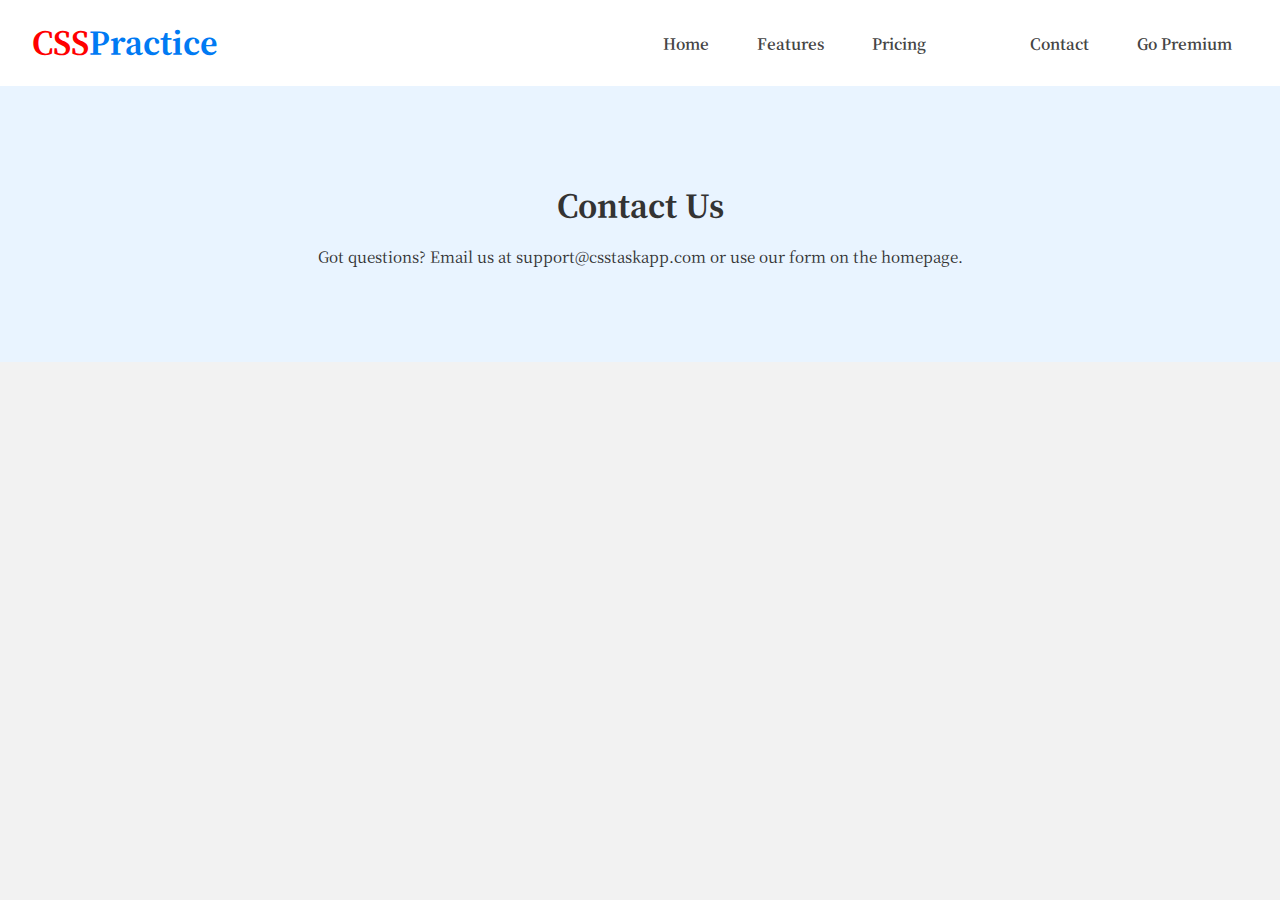
<file: CSS/contact.html>
<!DOCTYPE html>
<html lang="en">
<head>
  <meta charset="UTF-8" />
  <meta name="viewport" content="width=device-width, initial-scale=1.0"/>
  <title>Contact</title>
  <link rel="stylesheet" href="/CSS/style.css" />
</head>
<body>
  <div class="navbar">
    <div class="container">
      <a class="logo" href="index.html">CSS<span>Practice</span></a>
      <nav>
        <ul class="primary-nav">
          <li><a href="index.html">Home</a></li>
          <li><a href="features.html">Features</a></li>
          <li><a href="pricing.html">Pricing</a></li>
        </ul>
        <ul class="Secondary-nav">
          <li class="current"><a href="contact.html">Contact</a></li>
          <li class="go-premium-cta"><a href="go-premium.html">Go Premium</a></li>
        </ul>
      </nav>
    </div>
  </div>

  <section class="hero">
    <div class="container">
      <h1>Contact Us</h1>
      <p>Got questions? Email us at support@csstaskapp.com or use our form on the homepage.</p>
    </div>
  </section>
</body>
</html>
</file>
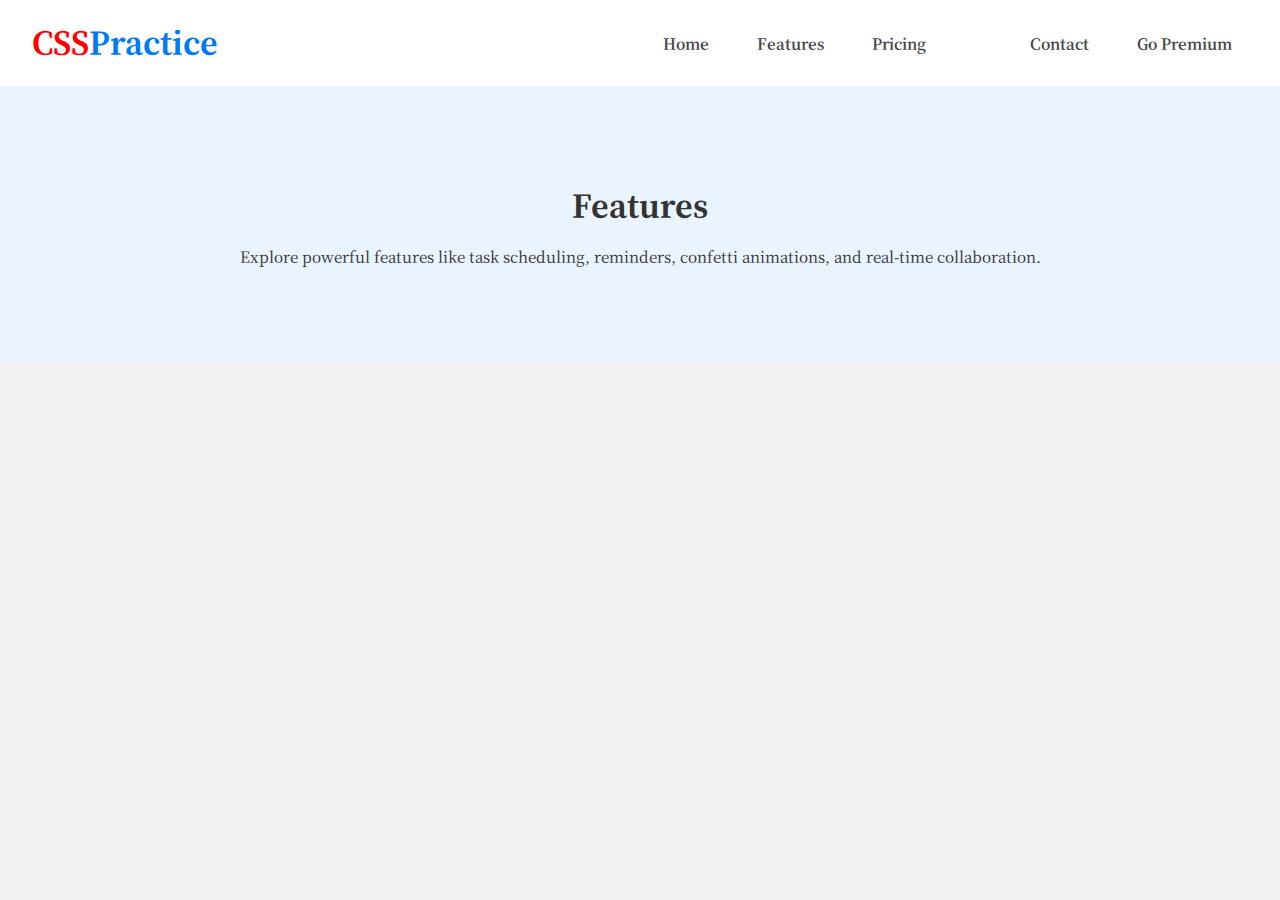
<file: CSS/features.html>
<!DOCTYPE html>
<html lang="en">
<head>
  <meta charset="UTF-8" />
  <meta name="viewport" content="width=device-width, initial-scale=1.0"/>
  <title>Features</title>
  <link rel="stylesheet" href="/CSS/style.css" />
</head>
<body>
  <div class="navbar">
    <div class="container">
      <a class="logo" href="index.html">CSS<span>Practice</span></a>
      <nav>
        <ul class="primary-nav">
          <li><a href="index.html">Home</a></li>
          <li class="current"><a href="features.html">Features</a></li>
          <li><a href="pricing.html">Pricing</a></li>
        </ul>
        <ul class="Secondary-nav">
          <li><a href="contact.html">Contact</a></li>
          <li class="go-premium-cta"><a href="go-premium.html">Go Premium</a></li>
        </ul>
      </nav>
    </div>
  </div>

  <section class="hero">
    <div class="container">
      <h1>Features</h1>
      <p>Explore powerful features like task scheduling, reminders, confetti animations, and real-time collaboration.</p>
    </div>
  </section>
</body>
</html>
</file>
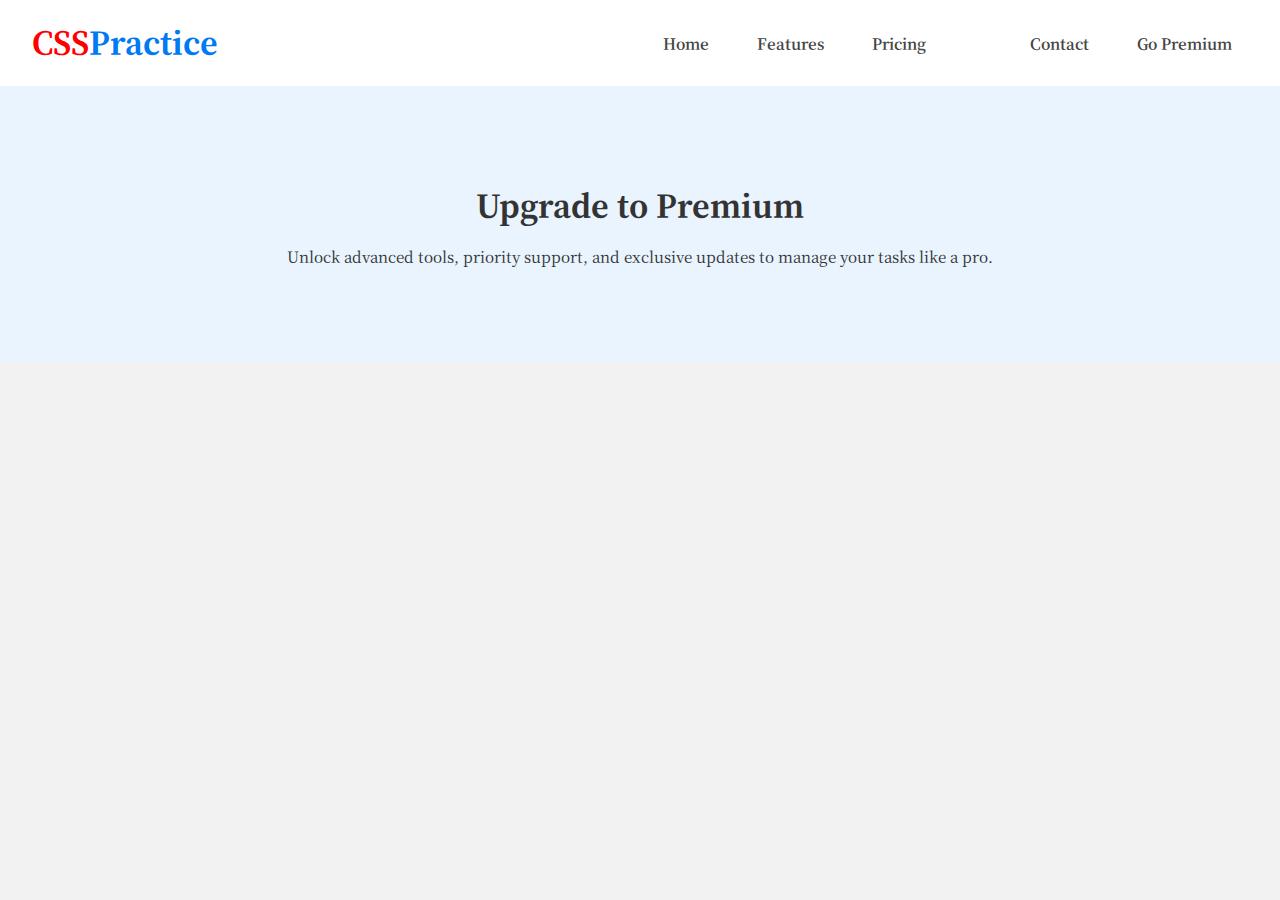
<file: CSS/go-premium.html>
<!DOCTYPE html>
<html lang="en">
<head>
  <meta charset="UTF-8" />
  <meta name="viewport" content="width=device-width, initial-scale=1.0"/>
  <title>Go Premium</title>
  <link rel="stylesheet" href="/CSS/style.css" />
</head>
<body>
  <div class="navbar">
    <div class="container">
      <a class="logo" href="index.html">CSS<span>Practice</span></a>
      <nav>
        <ul class="primary-nav">
          <li><a href="index.html">Home</a></li>
          <li><a href="features.html">Features</a></li>
          <li><a href="pricing.html">Pricing</a></li>
        </ul>
        <ul class="Secondary-nav">
          <li><a href="contact.html">Contact</a></li>
          <li class="current go-premium-cta"><a href="go-premium.html">Go Premium</a></li>
        </ul>
      </nav>
    </div>
  </div>

  <section class="hero">
    <div class="container">
      <h1>Upgrade to Premium</h1>
      <p>Unlock advanced tools, priority support, and exclusive updates to manage your tasks like a pro.</p>
    </div>
  </section>
</body>
</html>
</file>
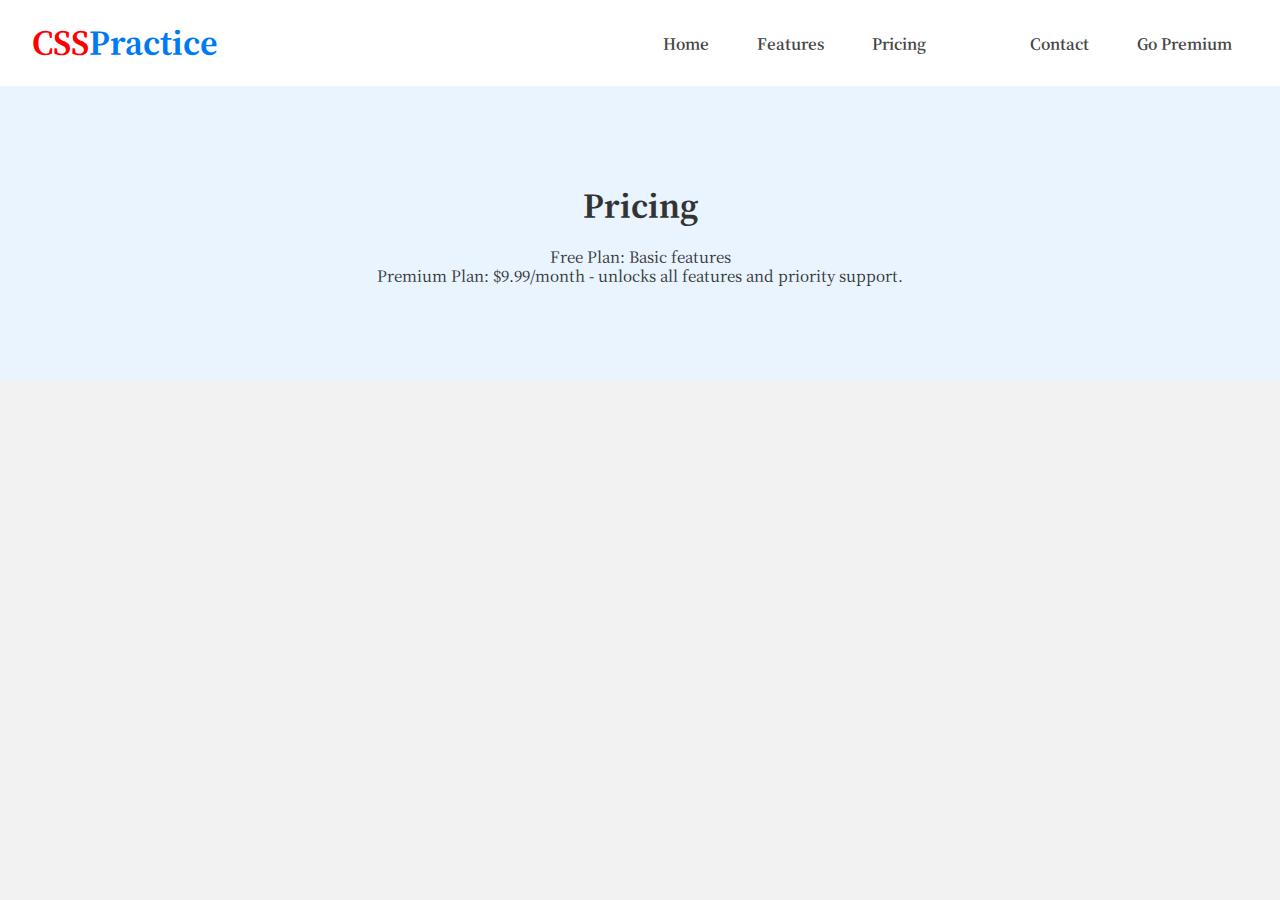
<file: CSS/pricing.html>
<!DOCTYPE html>
<html lang="en">
<head>
  <meta charset="UTF-8" />
  <meta name="viewport" content="width=device-width, initial-scale=1.0"/>
  <title>Pricing</title>
  <link rel="stylesheet" href="/CSS/style.css" />
</head>
<body>
  <div class="navbar">
    <div class="container">
      <a class="logo" href="index.html">CSS<span>Practice</span></a>
      <nav>
        <ul class="primary-nav">
          <li><a href="index.html">Home</a></li>
          <li><a href="features.html">Features</a></li>
          <li class="current"><a href="pricing.html">Pricing</a></li>
        </ul>
        <ul class="Secondary-nav">
          <li><a href="contact.html">Contact</a></li>
          <li class="go-premium-cta"><a href="go-premium.html">Go Premium</a></li>
        </ul>
      </nav>
    </div>
  </div>

  <section class="hero">
    <div class="container">
      <h1>Pricing</h1>
      <p>Free Plan: Basic features<br>Premium Plan: $9.99/month - unlocks all features and priority support.</p>
    </div>
  </section>
</body>
</html>
</file>
<file: CSS/style.css>
@import url("https://fonts.googleapis.com/css2?family=Chiron+Sung+HK:ital,wght@0,200..900;1,200..900&display=swap");
:root {
  --primary-color: #007af3;
  --section-dark: #20272e;
  --section-light: #f2f2f2;
  --accent-blue: #006bd6;
  --text-dark: #333;
  --bg-hero: #e9f4ff;
}

body {
  background: var(--section-light);
  margin: 0;
  font-family: 'Chiron Sung HK', sans-serif;
  color: var(--text-dark);
}

.navbar {
  background: white;
  padding: 1.5em 2em;
  -webkit-box-shadow: 0 2px 8px rgba(0, 0, 0, 0.05);
          box-shadow: 0 2px 8px rgba(0, 0, 0, 0.05);
}

.navbar .container {
  display: -webkit-box;
  display: -ms-flexbox;
  display: flex;
  -webkit-box-pack: justify;
      -ms-flex-pack: justify;
          justify-content: space-between;
  -webkit-box-align: center;
      -ms-flex-align: center;
          align-items: center;
}

.navbar .logo {
  text-decoration: none;
  font-weight: bold;
  color: red;
  font-size: 2em;
}

.navbar .logo span {
  color: var(--primary-color);
}

.navbar nav {
  display: -webkit-box;
  display: -ms-flexbox;
  display: flex;
  gap: 2em;
}

.navbar nav ul {
  list-style: none;
  margin: 0;
  display: -webkit-box;
  display: -ms-flexbox;
  display: flex;
  gap: 1em;
}

.navbar nav ul li a {
  text-decoration: none;
  color: #444;
  font-weight: 600;
  padding: 0.5em 1em;
  -webkit-transition: background 0.3s;
  transition: background 0.3s;
}

.navbar nav ul li a:hover {
  background: var(--primary-color);
  color: white;
  border-radius: 0.5em;
}

section {
  padding: 5em 2em;
}

.hero {
  background: var(--bg-hero);
  text-align: center;
}

.hero .left-col .subhead {
  text-transform: uppercase;
  font-weight: bold;
  color: gray;
  letter-spacing: 0.3em;
}

.hero .left-col h1 {
  font-size: 2.5em;
  line-height: 1.3em;
  margin-top: 0.2em;
  color: #1b1b1b;
}

.hero .left-col .primary-cta {
  background: var(--primary-color);
  color: white;
  text-decoration: none;
  padding: 0.6em 1.3em;
  font-size: 1.2em;
  border-radius: 5em;
  font-weight: bold;
  display: inline-block;
  margin-right: 1em;
}

.hero .left-col .watch-video-cta {
  display: -webkit-inline-box;
  display: -ms-inline-flexbox;
  display: inline-flex;
  -webkit-box-align: center;
      -ms-flex-align: center;
          align-items: center;
  gap: 0.5em;
  margin-top: 1em;
  font-weight: 600;
}

.hero .left-col .watch-video-cta img {
  height: 1.2em;
}

.hero-img {
  width: 70%;
  margin-top: 3em;
}

.features-section {
  background: var(--section-dark);
  color: white;
}

.features-section ul.features-list {
  padding-left: 0.2em;
}

.features-section ul.features-list li {
  font-size: 1.8em;
  margin-bottom: 1.5em;
  margin-left: 2em;
  position: relative;
}

.features-section ul.features-list li::before {
  content: '';
  position: absolute;
  left: -30px;
  top: 0.3em;
  width: 20px;
  height: 20px;
  background-image: url("/CSS/images/Bullet_Point_Green.png");
  background-size: contain;
  background-repeat: no-repeat;
}

.features-section img {
  display: none;
}

.testomonials-section {
  background: var(--primary-color);
  color: white;
}

.testomonials-section ul {
  display: -webkit-box;
  display: -ms-flexbox;
  display: flex;
  -webkit-box-orient: vertical;
  -webkit-box-direction: normal;
      -ms-flex-direction: column;
          flex-direction: column;
  gap: 3em;
  padding: 0;
}

.testomonials-section li {
  background: var(--accent-blue);
  text-align: center;
  padding: 2em 1em;
  width: 80%;
  margin: 0 auto;
  border-radius: 1em;
}

.testomonials-section li img {
  width: 5em;
  height: 5em;
  border: 5px solid var(--accent-blue);
  border-radius: 50%;
  margin-top: 1.5em;
}

.testomonials-section li blockquote {
  font-style: italic;
  margin: 1em 0;
}

.testomonials-section li cite {
  display: block;
  font-weight: bold;
}

.contact-section {
  background: white;
}

.contact-section .container {
  display: -webkit-box;
  display: -ms-flexbox;
  display: flex;
  -webkit-box-pack: justify;
      -ms-flex-pack: justify;
          justify-content: space-between;
  gap: 3em;
}

.contact-section .contact-left {
  -webkit-box-flex: 1;
      -ms-flex: 1;
          flex: 1;
}

.contact-section .contact-right {
  -webkit-box-flex: 1;
      -ms-flex: 1;
          flex: 1;
}

.contact-section h2 {
  font-size: 2em;
  margin-bottom: 0.5em;
}

.contact-section input,
.contact-section textarea {
  width: 100%;
  padding: 0.8em;
  margin-bottom: 1em;
  border: 1px solid #ccc;
  border-radius: 0.3em;
  -webkit-box-sizing: border-box;
          box-sizing: border-box;
}

.contact-section input[type="submit"] {
  background-color: var(--primary-color);
  color: white;
  font-weight: bold;
  font-size: 1.3em;
  border: none;
  margin-bottom: 5em;
  border-radius: 5em;
  display: inline-block;
  padding: 0.8em 2em;
  width: unset;
  cursor: pointer;
}

.contact-section input[type="submit"]:hover {
  background: #005fd1;
}

.contact-section iframe {
  width: 100%;
  height: 300px;
  border: none;
  border-radius: 0.5em;
}
/*# sourceMappingURL=style.css.map */
</file>
